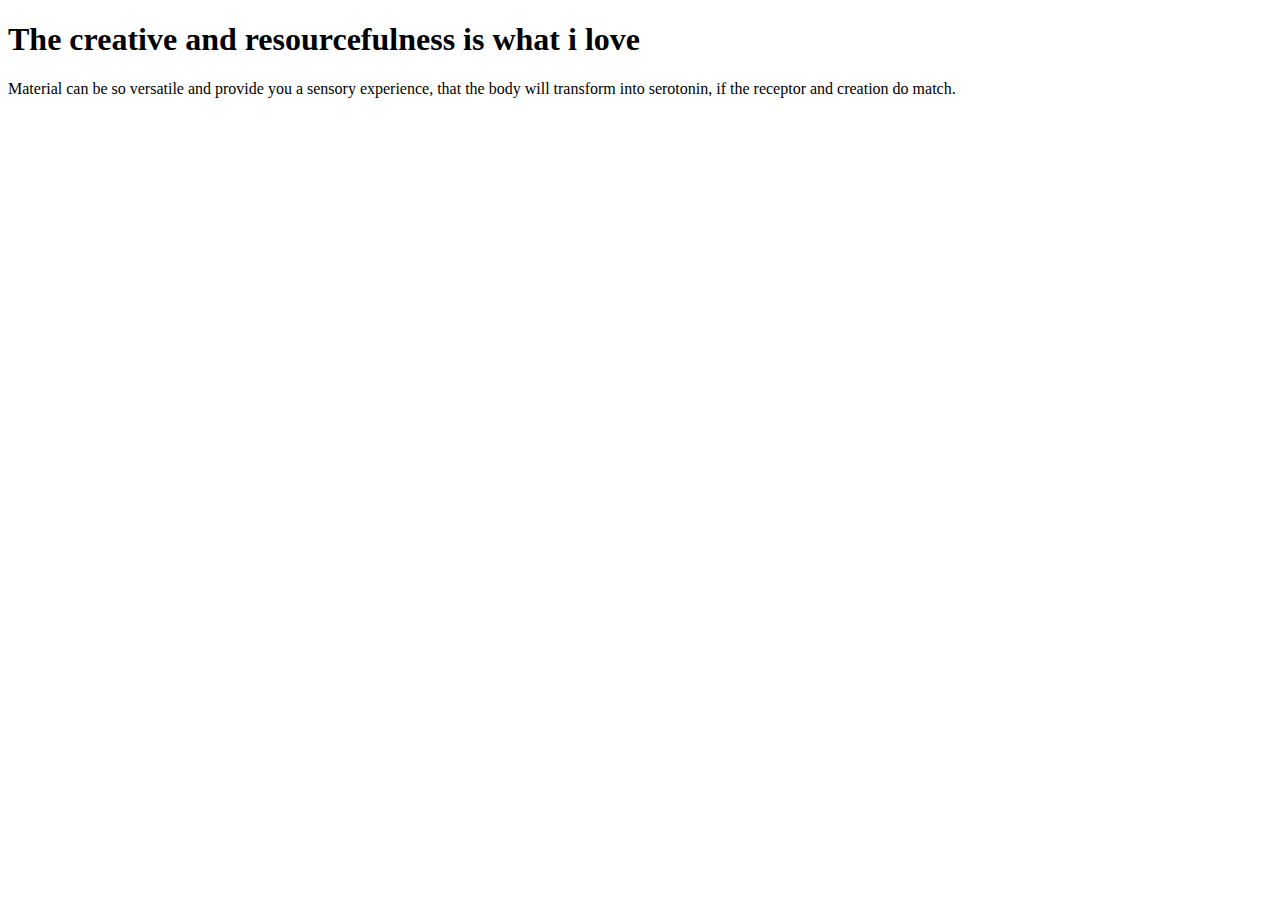
<file: oldstuffbetterweb/pages/ideas.html>
<!DOCTYPE html>
<html lang="en">
<head>
    <meta charset="UTF-8">
    <meta http-equiv="X-UA-Compatible" content="IE=edge">
    <meta name="viewport" content="width=device-width, initial-scale=1.0">
    <title>Document</title>
</head>
<body>
    <h1>The creative and resourcefulness is what i love </h1>
    <p>Material can be so versatile and provide you a sensory experience, that the body will transform into serotonin, if the receptor and creation do match.</p>
</body>
</html>
</file>
